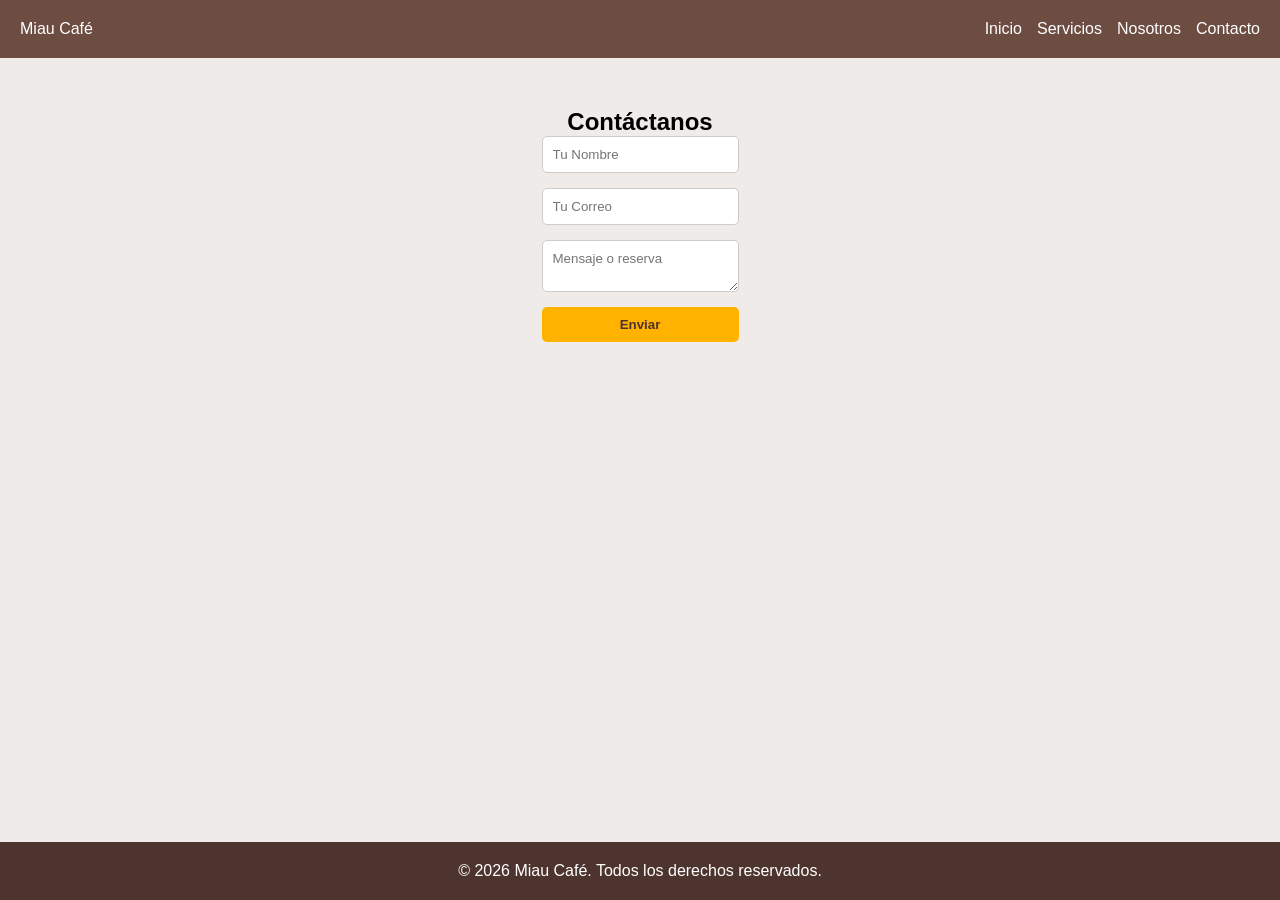
<file: landing-css/contacto.html>
<!DOCTYPE html>
<html lang="es">
<head>
    <meta charset="UTF-8">
    <meta name="viewport" content="width=device-width, initial-scale=1.0">
    <title>Contacto - Miau Café</title>
    <link rel="stylesheet" href="css/styles.css">
</head>
<body>
    <header class="header">
        <div class="logo">Miau Café</div>
        <nav class="nav-menu">
            <ul>
                <li><a href="index.html">Inicio</a></li>
                <li><a href="servicios.html">Servicios</a></li>
                <li><a href="nosotros.html">Nosotros</a></li>
                <li><a href="contacto.html">Contacto</a></li>
            </ul>
        </nav>
    </header>

    <main class="page-content">
        <section id="contacto" class="contacto">
            <h2>Contáctanos</h2>
            <form class="contact-form">
                <input type="text" placeholder="Tu Nombre" required>
                <input type="email" placeholder="Tu Correo" required>
                <textarea placeholder="Mensaje o reserva" required></textarea>
                <button type="submit" class="btn btn-primary">Enviar</button>
            </form>
        </section>
    </main>

    <footer class="footer">
        <p>&copy; 2026 Miau Café. Todos los derechos reservados.</p>
    </footer>
</body>
</html>
</file>
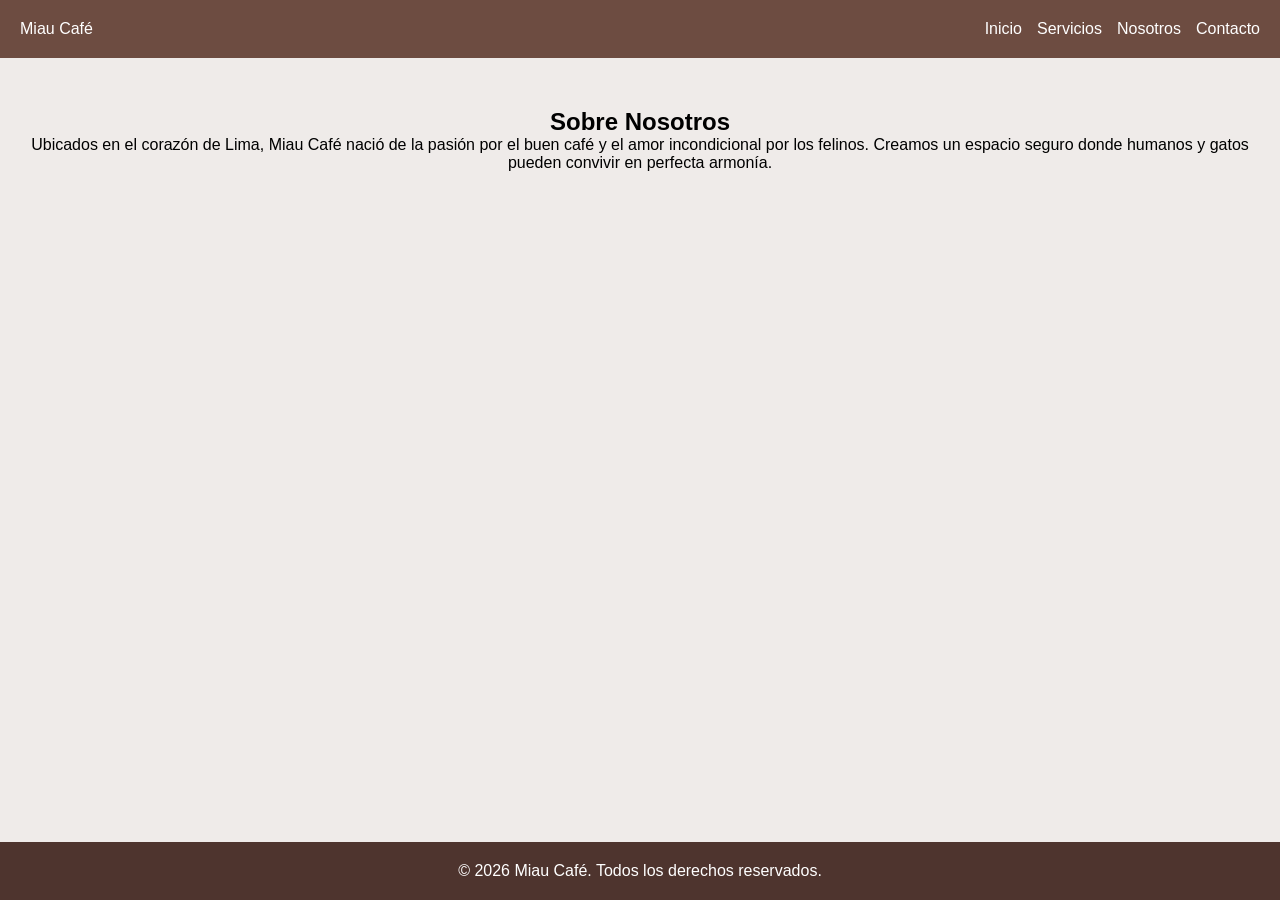
<file: landing-css/nosotros.html>
<!DOCTYPE html>
<html lang="es">
<head>
    <meta charset="UTF-8">
    <meta name="viewport" content="width=device-width, initial-scale=1.0">
    <title>Nosotros - Miau Café</title>
    <link rel="stylesheet" href="css/styles.css">
</head>
<body>
    <header class="header">
        <div class="logo">Miau Café</div>
        <nav class="nav-menu">
            <ul>
                <li><a href="index.html">Inicio</a></li>
                <li><a href="servicios.html">Servicios</a></li>
                <li><a href="nosotros.html">Nosotros</a></li>
                <li><a href="contacto.html">Contacto</a></li>
            </ul>
        </nav>
    </header>

    <main class="page-content">
        <section id="nosotros" class="nosotros">
            <h2>Sobre Nosotros</h2>
            <p>Ubicados en el corazón de Lima, Miau Café nació de la pasión por el buen café y el amor incondicional por los felinos. Creamos un espacio seguro donde humanos y gatos pueden convivir en perfecta armonía.</p>
        </section>
    </main>

    <footer class="footer">
        <p>&copy; 2026 Miau Café. Todos los derechos reservados.</p>
    </footer>
</body>
</html>
</file>
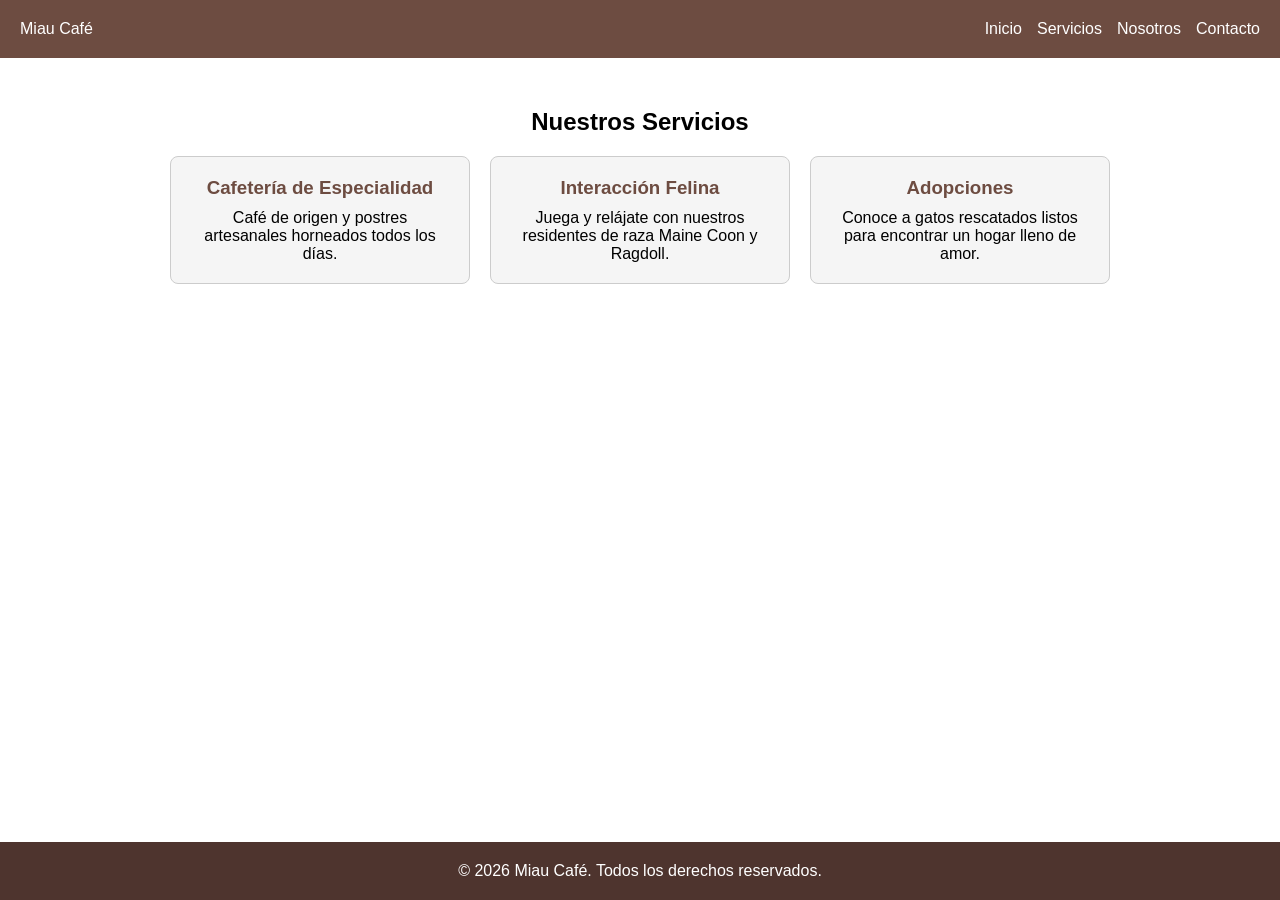
<file: landing-css/servicios.html>
<!DOCTYPE html>
<html lang="es">
<head>
    <meta charset="UTF-8">
    <meta name="viewport" content="width=device-width, initial-scale=1.0">
    <title>Servicios - Miau Café</title>
    <link rel="stylesheet" href="css/styles.css">
</head>
<body>
    <header class="header">
        <div class="logo">Miau Café</div>
        <nav class="nav-menu">
            <ul>
                <li><a href="index.html">Inicio</a></li>
                <li><a href="servicios.html">Servicios</a></li>
                <li><a href="nosotros.html">Nosotros</a></li>
                <li><a href="contacto.html">Contacto</a></li>
            </ul>
        </nav>
    </header>

    <main class="page-content">
        <section id="servicios" class="servicios">
            <h2>Nuestros Servicios</h2>
            <div class="cards-container">
                <div class="card">
                    <h3>Cafetería de Especialidad</h3>
                    <p>Café de origen y postres artesanales horneados todos los días.</p>
                </div>
                <div class="card">
                    <h3>Interacción Felina</h3>
                    <p>Juega y relájate con nuestros residentes de raza Maine Coon y Ragdoll.</p>
                </div>
                <div class="card">
                    <h3>Adopciones</h3>
                    <p>Conoce a gatos rescatados listos para encontrar un hogar lleno de amor.</p>
                </div>
            </div>
        </section>
    </main>

    <footer class="footer">
        <p>&copy; 2026 Miau Café. Todos los derechos reservados.</p>
    </footer>
</body>
</html>
</file>
<file: landing-css/css/styles.css>
/* Archivo principal de CSS tradicional */
@import url('footer.css');

/* Estilos base */
* {
    margin: 0;
    padding: 0;
    box-sizing: border-box;
}

body {
    font-family: Arial, sans-serif;
    min-height: 100vh;
    display: flex;
    flex-direction: column;
}

.page-content {
    flex: 1;
    display: flex;
    flex-direction: column;
}

.page-content > section {
    flex: 1;
    display: flex;
    flex-direction: column;
}
</file>
